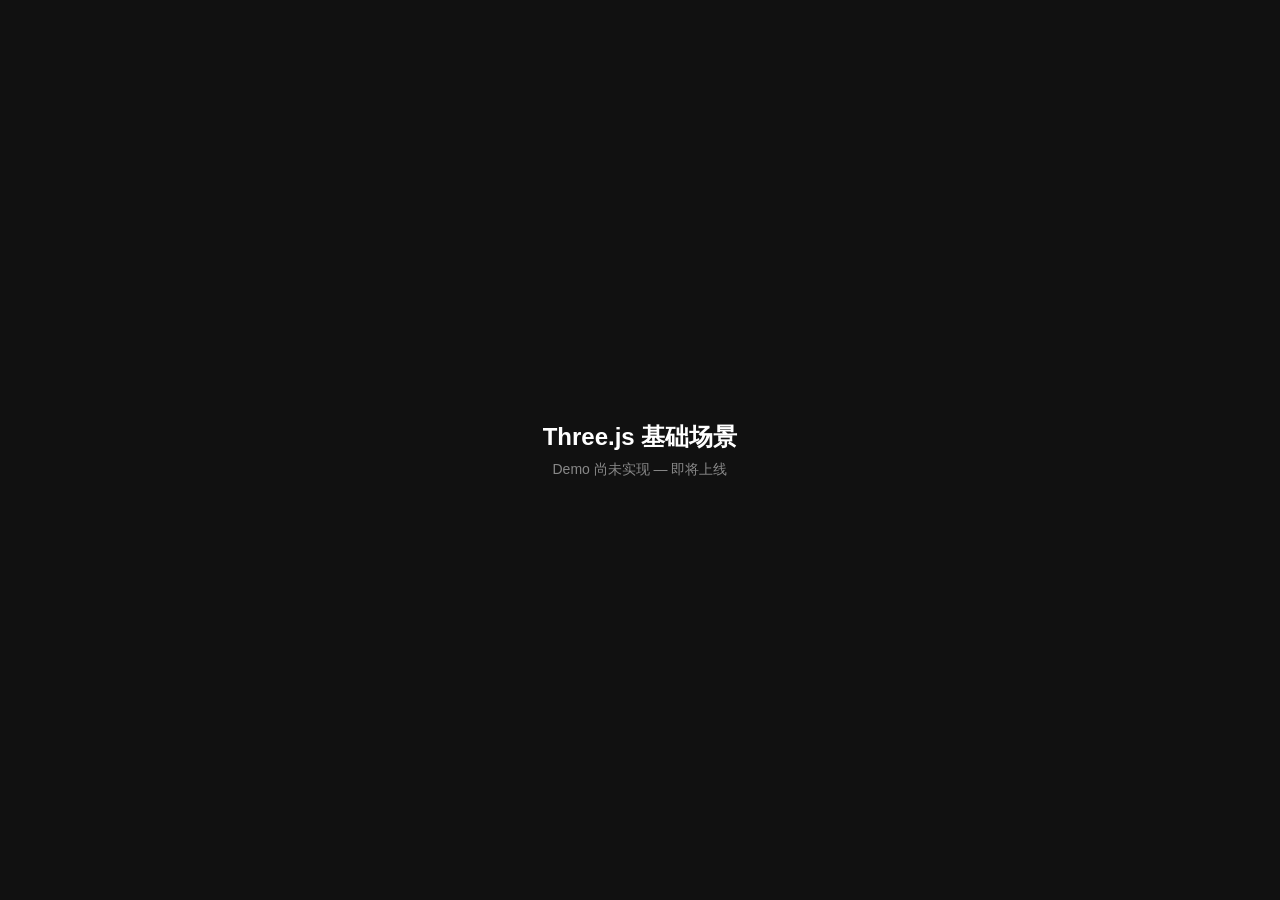
<file: demo-three-basic/index.html>
<!DOCTYPE html>
<html lang="zh-CN">
<head>
  <meta charset="UTF-8">
  <meta name="viewport" content="width=device-width, initial-scale=1.0">
  <title>Three.js 基础场景 - mysites-demo</title>
  <style>
    * { margin: 0; padding: 0; box-sizing: border-box; }
    body {
      background: #111;
      display: flex;
      align-items: center;
      justify-content: center;
      min-height: 100vh;
      font-family: 'Inter', sans-serif;
    }
    .placeholder {
      text-align: center;
      color: #888;
    }
    .placeholder h1 {
      font-size: 24px;
      font-weight: 600;
      color: #fff;
      margin-bottom: 8px;
    }
    .placeholder p {
      font-size: 14px;
    }
  </style>
</head>
<body>
  <div class="placeholder">
    <h1>Three.js 基础场景</h1>
    <p>Demo 尚未实现 — 即将上线</p>
  </div>
</body>
</html>
</file>
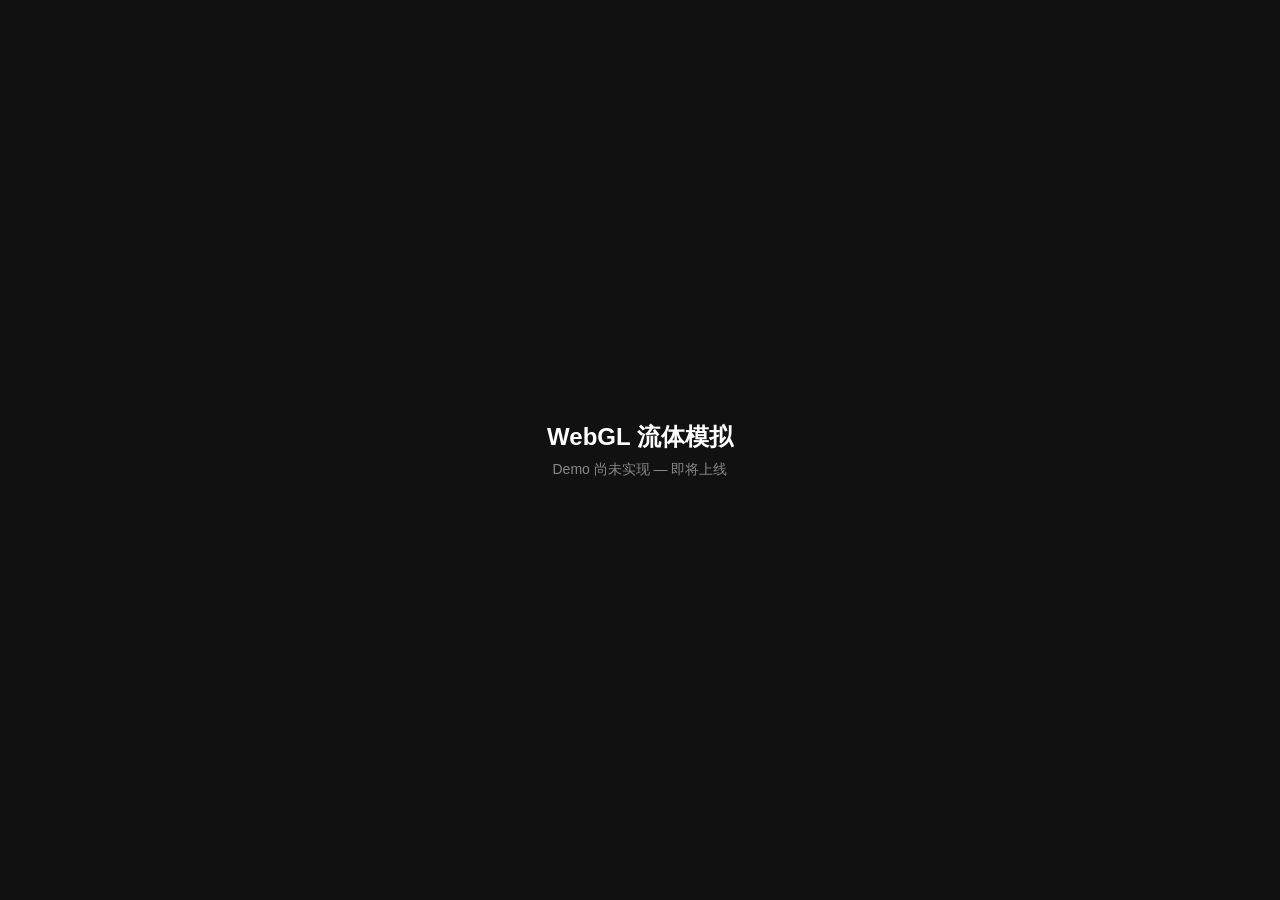
<file: demo-webgl-fluid/index.html>
<!DOCTYPE html>
<html lang="zh-CN">
<head>
  <meta charset="UTF-8">
  <meta name="viewport" content="width=device-width, initial-scale=1.0">
  <title>WebGL 流体模拟 - mysites-demo</title>
  <style>
    * { margin: 0; padding: 0; box-sizing: border-box; }
    body {
      background: #111;
      display: flex;
      align-items: center;
      justify-content: center;
      min-height: 100vh;
      font-family: 'Inter', sans-serif;
    }
    .placeholder {
      text-align: center;
      color: #888;
    }
    .placeholder h1 {
      font-size: 24px;
      font-weight: 600;
      color: #fff;
      margin-bottom: 8px;
    }
    .placeholder p {
      font-size: 14px;
    }
  </style>
</head>
<body>
  <div class="placeholder">
    <h1>WebGL 流体模拟</h1>
    <p>Demo 尚未实现 — 即将上线</p>
  </div>
</body>
</html>
</file>
